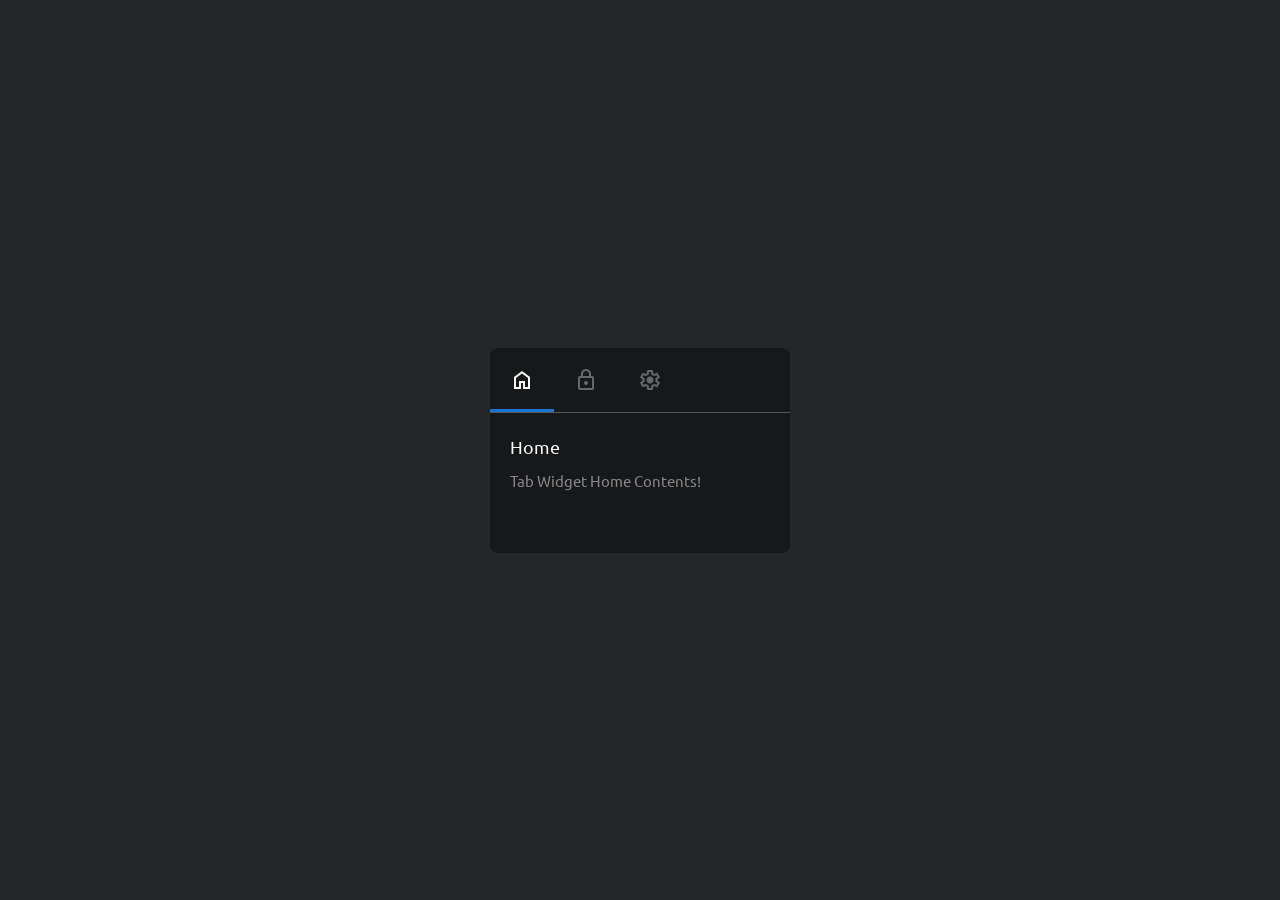
<file: form/index.html>
<!-- Coded by Viet Dung -->

<!DOCTYPE html>
<html lang="en">
<head>
    <meta charset="UTF-8">
    <meta http-equiv="X-UA-Compatible" content="IE=edge">
    <meta name="viewport" content="width=device-width, initial-scale=1.0">
    <link href="https://fonts.googleapis.com/css2?family=Material+Symbols+Outlined" rel="stylesheet" />
    <link rel="stylesheet" href="style.css">
    <title>Viet Dung</title>
</head>
<body>
    
    <div class="widget">
        <div class="tabs">
            <input type="radio" name="group" id="tab-1" checked>
            <input type="radio" name="group" id="tab-2">
            <input type="radio" name="group" id="tab-3">

            <div class="buttons">
                <label for="tab-1" class="material-symbols-outlined">home</label>
                <label for="tab-2" class="material-symbols-outlined">lock</label>
                <label for="tab-3" class="material-symbols-outlined">settings</label>
                <div class="underline"></div>
            </div>
        
            <div class="content">
                <div class="content-inner">
                    <div>
                        <h2>Home</h2>
                        <p>
                            Tab Widget Home Contents!
                        </p>
                    </div>
                    <div>
                        <h2>Accounts</h2>
                        <p>
                            Tab Widget Accounts Contents!
                        </p>
                    </div>
                    <div>
                        <h2>Setting</h2>
                        <p>
                            Tab Widget Setting Contents!
                        </p>
                    </div>
                </div>
            </div>
        
        </div>
    </div>

<script> alert("Coded By Viet Dung")</script>

<!-- Coded by TVD -->
</body>
</html>
</file>
<file: form/style.css>
@import url('https://fonts.googleapis.com/css2?family=Ubuntu:wght@300;400;500&display=swap');

/* CSS Variables */

:root{
    --color-primary: #1976D2;
    --tab-width: 300px;
    --button-width: 64px;
}

*{
    box-sizing: border-box;
}

html, body, .wrapper{
    height: 100%;
}

body{
    display: grid;
    place-items: center;
    margin: 0;
    font-family: 'Ubuntu';
    line-height: 1.5;
    background: #24262a;
    color: #f9f9f9;
}

.widget{
    background: #17181a;
    width: var(--tab-width); /* Using Variables */
    border-radius: 8px;
}

input{
    display: none;
}

h2{
    margin: 0 0 10px;
    font-size: 18px;
    font-weight: 400;
}

.content{
    position: relative;
    overflow: hidden;
    height: 140px;
}

.content-inner{
    position: absolute;
    top: 0;
    left: 0;
    display: flex;
    align-items: center;
    width: calc(var(--tab-width) * 3);
    transition: 0.3s;
}

.content-inner > div{
    width: inherit;
    padding: 20px;
}

label{
    padding: 20px;
    font-size: 15px;
    width: var(--button-width);
    opacity: 0.35;
    cursor: pointer;
}

p{
    margin: 0;
    font-size: 15px;
    color: #888889;
}

.buttons{
    position: relative;
    display: flex;
    border-bottom: 1px solid #575757;
}

.underline{
    position: absolute;
    left: 0;
    bottom: 0;
    width: 64px;
    height: 3px;
    background: var(--color-primary);
    transition: 0.2s;
}

.tabs input:nth-child(1):checked ~ .buttons .underline{
    translate: 0 0;
}

.tabs input:nth-child(2):checked ~ .buttons .underline{
    translate: var(--button-width) 0;
}

.tabs input:nth-child(3):checked ~ .buttons .underline{
    translate: calc(var(--button-width) * 2) 0;
}

.tabs input:nth-child(1):checked ~ .buttons label:nth-child(1),
.tabs input:nth-child(2):checked ~ .buttons label:nth-child(2),
.tabs input:nth-child(3):checked ~ .buttons label:nth-child(3){
    opacity: 1;
}

.tabs input:nth-child(1):checked ~ .content > .content-inner{
    translate: 0 0;
}

.tabs input:nth-child(2):checked ~ .content > .content-inner{
    translate: calc(0px - var(--tab-width)) 0;
}

.tabs input:nth-child(3):checked ~ .content > .content-inner{
    translate: calc(0px - var(--tab-width) * 2) 0;
}
</file>
